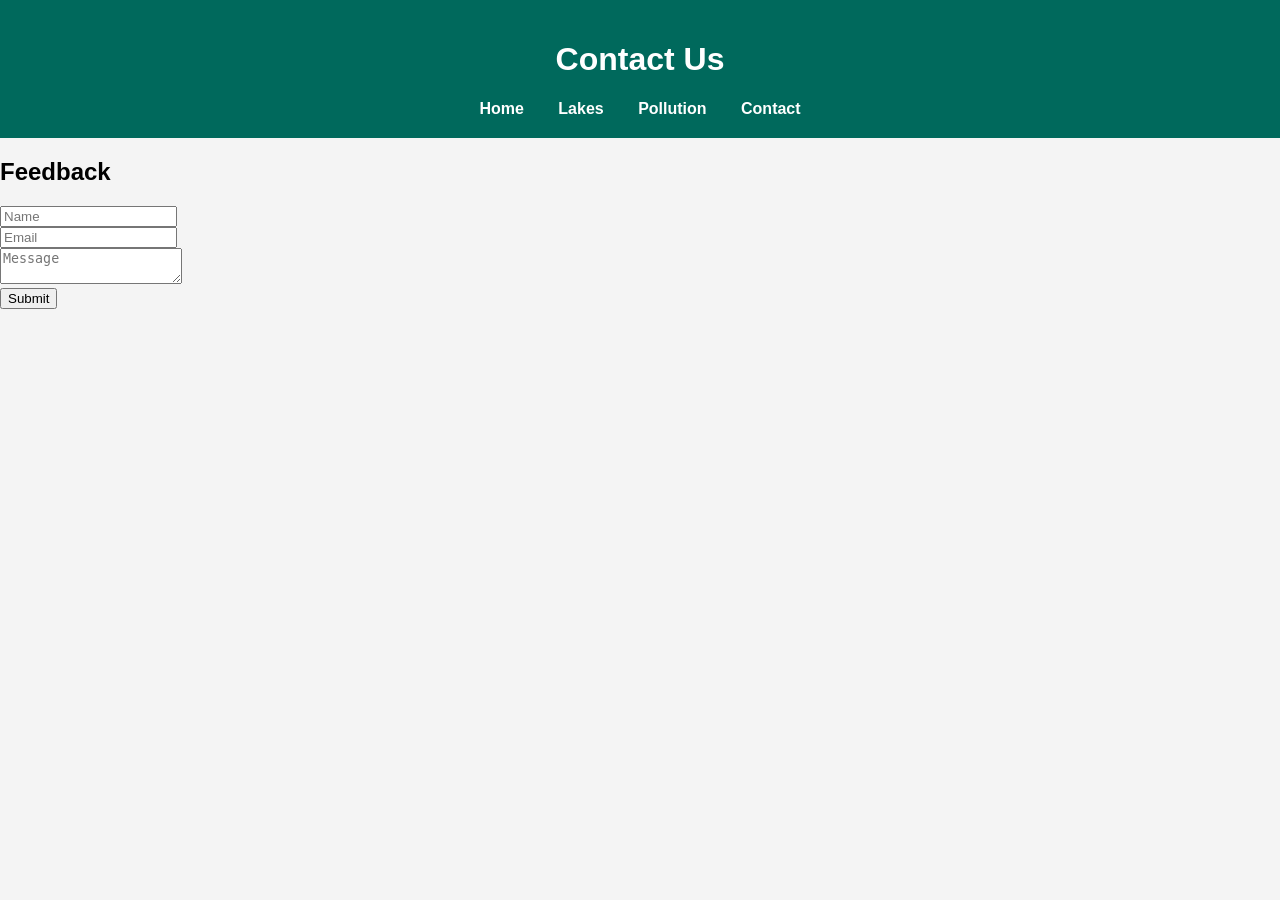
<file: contact.html>
<!DOCTYPE html>
<html>
<head>

<title>Contact</title>

<link rel="stylesheet" href="css/style.css">

</head>

<body>

<header>

<h1>Contact Us</h1>

<nav>
<a href="index.html">Home</a>
<a href="lakes.html">Lakes</a>
<a href="pollution.html">Pollution</a>
<a href="contact.html">Contact</a>
</nav>

</header>

<section>

<h2>Feedback</h2>

<form>

<input type="text" placeholder="Name"><br>

<input type="email" placeholder="Email"><br>

<textarea placeholder="Message"></textarea><br>

<button>Submit</button>

</form>

</section>

</body>
</html>
</file>
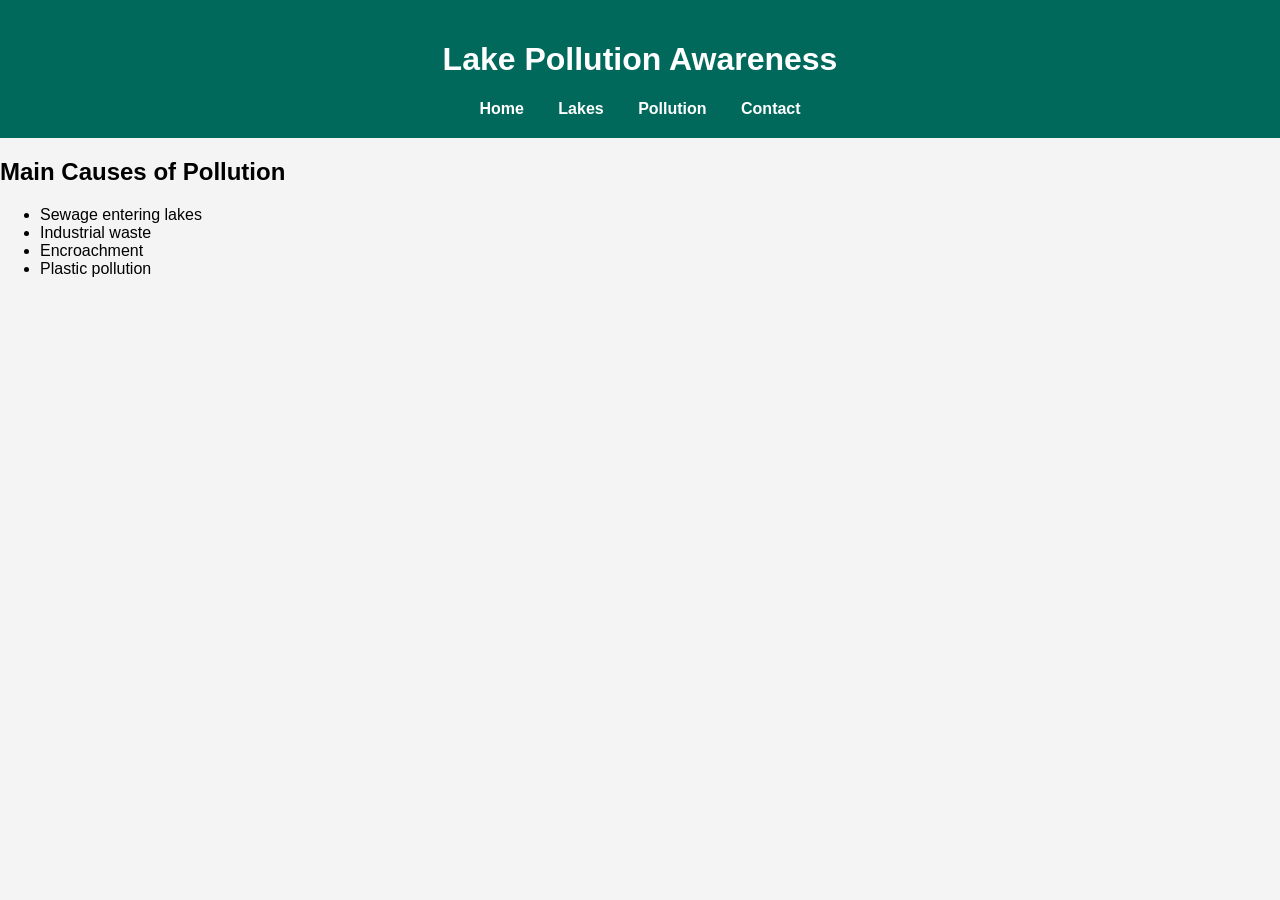
<file: pollution.html>
<!DOCTYPE html>
<html>
<head>

<title>Lake Pollution</title>

<link rel="stylesheet" href="css/style.css">

</head>

<body>

<header>

<h1>Lake Pollution Awareness</h1>

<nav>
<a href="index.html">Home</a>
<a href="lakes.html">Lakes</a>
<a href="pollution.html">Pollution</a>
<a href="contact.html">Contact</a>
</nav>

</header>

<section>

<h2>Main Causes of Pollution</h2>

<ul>

<li>Sewage entering lakes</li>
<li>Industrial waste</li>
<li>Encroachment</li>
<li>Plastic pollution</li>

</ul>

</section>

</body>
</html>
</file>
<file: css/style.css>
body{
font-family: Arial;
margin:0;
background:#f4f4f4;
}

header{
background:#00695c;
color:white;
text-align:center;
padding:20px;
}

nav a{
color:white;
margin:15px;
text-decoration:none;
font-weight:bold;
}

.hero{
position:relative;
text-align:center;
}

.hero img{
width:100%;
height:400px;
object-fit:cover;
}

.hero-text{
position:absolute;
top:50%;
left:50%;
transform:translate(-50%,-50%);
color:white;
background:rgba(0,0,0,0.5);
padding:20px;
border-radius:10px;
}

.lake-container{
display:flex;
gap:20px;
padding:30px;
flex-wrap:wrap;
justify-content:center;
}

.lake-card{
background:white;
padding:15px;
border-radius:10px;
width:300px;
box-shadow:0 4px 8px rgba(0,0,0,0.1);
}

.lake-card img{
width:100%;
border-radius:10px;
}

footer{
background:#00695c;
color:white;
text-align:center;
padding:10px;
}
</file>
